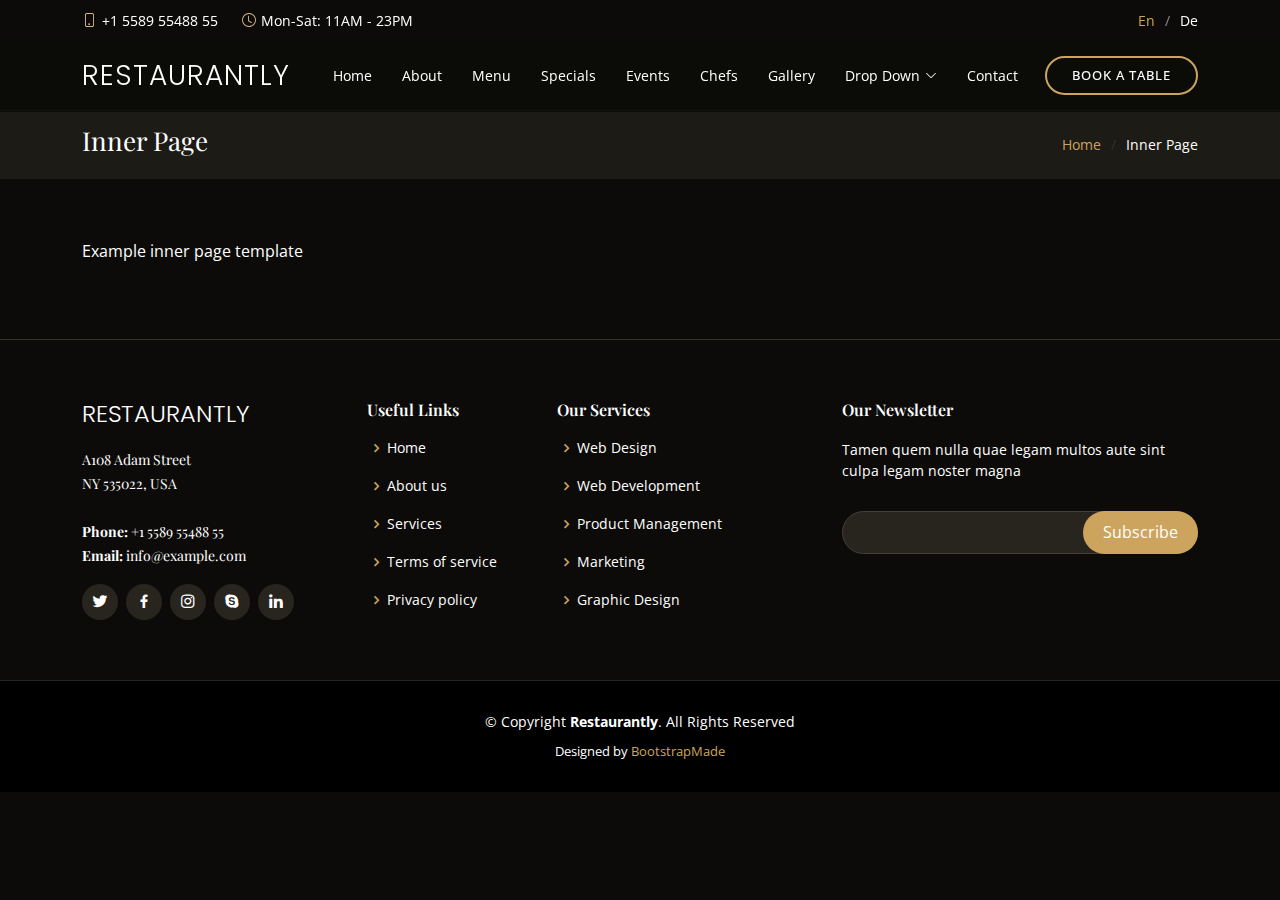
<file: Barbershop/inner-page.html>
<!DOCTYPE html>
<html lang="en">

<head>
  <meta charset="utf-8">
  <meta content="width=device-width, initial-scale=1.0" name="viewport">

  <title>Restaurantly Bootstrap Template - Inner Page</title>
  <meta content="" name="description">
  <meta content="" name="keywords">

  <!-- Favicons -->
  <link href="assets/img/favicon.png" rel="icon">
  <link href="assets/img/apple-touch-icon.png" rel="apple-touch-icon">

  <!-- Google Fonts -->
  <link href="https://fonts.googleapis.com/css?family=Open+Sans:300,300i,400,400i,600,600i,700,700i|Playfair+Display:ital,wght@0,400;0,500;0,600;0,700;1,400;1,500;1,600;1,700|Poppins:300,300i,400,400i,500,500i,600,600i,700,700i" rel="stylesheet">

  <!-- Vendor CSS Files -->
  <link href="assets/vendor/animate.css/animate.min.css" rel="stylesheet">
  <link href="assets/vendor/aos/aos.css" rel="stylesheet">
  <link href="assets/vendor/bootstrap/css/bootstrap.min.css" rel="stylesheet">
  <link href="assets/vendor/bootstrap-icons/bootstrap-icons.css" rel="stylesheet">
  <link href="assets/vendor/boxicons/css/boxicons.min.css" rel="stylesheet">
  <link href="assets/vendor/glightbox/css/glightbox.min.css" rel="stylesheet">
  <link href="assets/vendor/swiper/swiper-bundle.min.css" rel="stylesheet">

  <!-- Template Main CSS File -->
  <link href="assets/css/style.css" rel="stylesheet">

  <!-- =======================================================
  * Template Name: Restaurantly - v3.3.0
  * Template URL: https://bootstrapmade.com/restaurantly-restaurant-template/
  * Author: BootstrapMade.com
  * License: https://bootstrapmade.com/license/
  ======================================================== -->
</head>

<body>

  <!-- ======= Top Bar ======= -->
  <div id="topbar" class="d-flex align-items-center fixed-top">
    <div class="container d-flex justify-content-center justify-content-md-between">

      <div class="contact-info d-flex align-items-center">
        <i class="bi bi-phone d-flex align-items-center"><span>+1 5589 55488 55</span></i>
        <i class="bi bi-clock d-flex align-items-center ms-4"><span> Mon-Sat: 11AM - 23PM</span></i>
      </div>

      <div class="languages d-none d-md-flex align-items-center">
        <ul>
          <li>En</li>
          <li><a href="#">De</a></li>
        </ul>
      </div>
    </div>
  </div>

  <!-- ======= Header ======= -->
  <header id="header" class="fixed-top d-flex align-items-cente">
    <div class="container-fluid container-xl d-flex align-items-center justify-content-lg-between">

      <h1 class="logo me-auto me-lg-0"><a href="index.html">Restaurantly</a></h1>
      <!-- Uncomment below if you prefer to use an image logo -->
      <!-- <a href="index.html" class="logo me-auto me-lg-0"><img src="assets/img/logo.png" alt="" class="img-fluid"></a>-->

      <nav id="navbar" class="navbar order-last order-lg-0">
        <ul>
          <li><a class="nav-link scrollto " href="#hero">Home</a></li>
          <li><a class="nav-link scrollto" href="#about">About</a></li>
          <li><a class="nav-link scrollto" href="#menu">Menu</a></li>
          <li><a class="nav-link scrollto" href="#specials">Specials</a></li>
          <li><a class="nav-link scrollto" href="#events">Events</a></li>
          <li><a class="nav-link scrollto" href="#chefs">Chefs</a></li>
          <li><a class="nav-link scrollto" href="#gallery">Gallery</a></li>
          <li class="dropdown"><a href="#"><span>Drop Down</span> <i class="bi bi-chevron-down"></i></a>
            <ul>
              <li><a href="#">Drop Down 1</a></li>
              <li class="dropdown"><a href="#"><span>Deep Drop Down</span> <i class="bi bi-chevron-right"></i></a>
                <ul>
                  <li><a href="#">Deep Drop Down 1</a></li>
                  <li><a href="#">Deep Drop Down 2</a></li>
                  <li><a href="#">Deep Drop Down 3</a></li>
                  <li><a href="#">Deep Drop Down 4</a></li>
                  <li><a href="#">Deep Drop Down 5</a></li>
                </ul>
              </li>
              <li><a href="#">Drop Down 2</a></li>
              <li><a href="#">Drop Down 3</a></li>
              <li><a href="#">Drop Down 4</a></li>
            </ul>
          </li>
          <li><a class="nav-link scrollto" href="#contact">Contact</a></li>
        </ul>
        <i class="bi bi-list mobile-nav-toggle"></i>
      </nav><!-- .navbar -->
      <a href="#book-a-table" class="book-a-table-btn scrollto d-none d-lg-flex">Book a table</a>

    </div>
  </header><!-- End Header -->

  <main id="main">
    <section class="breadcrumbs">
      <div class="container">

        <div class="d-flex justify-content-between align-items-center">
          <h2>Inner Page</h2>
          <ol>
            <li><a href="index.html">Home</a></li>
            <li>Inner Page</li>
          </ol>
        </div>

      </div>
    </section>

    <section class="inner-page">
      <div class="container">
        <p>
          Example inner page template
        </p>
      </div>
    </section>

  </main><!-- End #main -->

  <!-- ======= Footer ======= -->
  <footer id="footer">
    <div class="footer-top">
      <div class="container">
        <div class="row">

          <div class="col-lg-3 col-md-6">
            <div class="footer-info">
              <h3>Restaurantly</h3>
              <p>
                A108 Adam Street <br>
                NY 535022, USA<br><br>
                <strong>Phone:</strong> +1 5589 55488 55<br>
                <strong>Email:</strong> info@example.com<br>
              </p>
              <div class="social-links mt-3">
                <a href="#" class="twitter"><i class="bx bxl-twitter"></i></a>
                <a href="#" class="facebook"><i class="bx bxl-facebook"></i></a>
                <a href="#" class="instagram"><i class="bx bxl-instagram"></i></a>
                <a href="#" class="google-plus"><i class="bx bxl-skype"></i></a>
                <a href="#" class="linkedin"><i class="bx bxl-linkedin"></i></a>
              </div>
            </div>
          </div>

          <div class="col-lg-2 col-md-6 footer-links">
            <h4>Useful Links</h4>
            <ul>
              <li><i class="bx bx-chevron-right"></i> <a href="#">Home</a></li>
              <li><i class="bx bx-chevron-right"></i> <a href="#">About us</a></li>
              <li><i class="bx bx-chevron-right"></i> <a href="#">Services</a></li>
              <li><i class="bx bx-chevron-right"></i> <a href="#">Terms of service</a></li>
              <li><i class="bx bx-chevron-right"></i> <a href="#">Privacy policy</a></li>
            </ul>
          </div>

          <div class="col-lg-3 col-md-6 footer-links">
            <h4>Our Services</h4>
            <ul>
              <li><i class="bx bx-chevron-right"></i> <a href="#">Web Design</a></li>
              <li><i class="bx bx-chevron-right"></i> <a href="#">Web Development</a></li>
              <li><i class="bx bx-chevron-right"></i> <a href="#">Product Management</a></li>
              <li><i class="bx bx-chevron-right"></i> <a href="#">Marketing</a></li>
              <li><i class="bx bx-chevron-right"></i> <a href="#">Graphic Design</a></li>
            </ul>
          </div>

          <div class="col-lg-4 col-md-6 footer-newsletter">
            <h4>Our Newsletter</h4>
            <p>Tamen quem nulla quae legam multos aute sint culpa legam noster magna</p>
            <form action="" method="post">
              <input type="email" name="email"><input type="submit" value="Subscribe">
            </form>

          </div>

        </div>
      </div>
    </div>

    <div class="container">
      <div class="copyright">
        &copy; Copyright <strong><span>Restaurantly</span></strong>. All Rights Reserved
      </div>
      <div class="credits">
        <!-- All the links in the footer should remain intact. -->
        <!-- You can delete the links only if you purchased the pro version. -->
        <!-- Licensing information: https://bootstrapmade.com/license/ -->
        <!-- Purchase the pro version with working PHP/AJAX contact form: https://bootstrapmade.com/restaurantly-restaurant-template/ -->
        Designed by <a href="https://bootstrapmade.com/">BootstrapMade</a>
      </div>
    </div>
  </footer><!-- End Footer -->

  <div id="preloader"></div>
  <a href="#" class="back-to-top d-flex align-items-center justify-content-center"><i class="bi bi-arrow-up-short"></i></a>

  <!-- Vendor JS Files -->
  <script src="assets/vendor/aos/aos.js"></script>
  <script src="assets/vendor/bootstrap/js/bootstrap.bundle.min.js"></script>
  <script src="assets/vendor/glightbox/js/glightbox.min.js"></script>
  <script src="assets/vendor/isotope-layout/isotope.pkgd.min.js"></script>
  <script src="assets/vendor/php-email-form/validate.js"></script>
  <script src="assets/vendor/swiper/swiper-bundle.min.js"></script>

  <!-- Template Main JS File -->
  <script src="assets/js/main.js"></script>

</body>

</html>
</file>
<file: Barbershop/assets/css/style.css>
/**
* Template Name: Restaurantly - v3.3.0
* Template URL: https://bootstrapmade.com/restaurantly-restaurant-template/
* Author: BootstrapMade.com
* License: https://bootstrapmade.com/license/
*/

/*--------------------------------------------------------------
# General
--------------------------------------------------------------*/
body {
  font-family: "Open Sans", sans-serif;
  background: #0c0b09;
  color: #fff;
}

a {
  color: #cda45e;
  text-decoration: none;
}

a:hover {
  color: #d9ba85;
  text-decoration: none;
}

h1, h2, h3, h4, h5, h6 {
  font-family: "Playfair Display", serif;
}

/*--------------------------------------------------------------
# Preloader
--------------------------------------------------------------*/
#preloader {
  position: fixed;
  top: 0;
  left: 0;
  right: 0;
  bottom: 0;
  z-index: 9999;
  overflow: hidden;
  background: #1a1814;
}

#preloader:before {
  content: "";
  position: fixed;
  top: calc(50% - 30px);
  left: calc(50% - 30px);
  border: 6px solid #1a1814;
  border-top-color: #cda45e;
  border-bottom-color: #cda45e;
  border-radius: 50%;
  width: 60px;
  height: 60px;
  -webkit-animation: animate-preloader 1s linear infinite;
  animation: animate-preloader 1s linear infinite;
}

@-webkit-keyframes animate-preloader {
  0% {
    transform: rotate(0deg);
  }
  100% {
    transform: rotate(360deg);
  }
}

@keyframes animate-preloader {
  0% {
    transform: rotate(0deg);
  }
  100% {
    transform: rotate(360deg);
  }
}

/*--------------------------------------------------------------
# Back to top button
--------------------------------------------------------------*/
.back-to-top {
  position: fixed;
  visibility: hidden;
  opacity: 0;
  right: 15px;
  bottom: 15px;
  z-index: 996;
  width: 44px;
  height: 44px;
  border-radius: 50px;
  transition: all 0.4s;
  border: 2px solid #cda45e;
}

.back-to-top i {
  font-size: 28px;
  color: #cda45e;
  line-height: 0;
}

.back-to-top:hover {
  background: #cda45e;
  color: #1a1814;
}

.back-to-top:hover i {
  color: #444444;
}

.back-to-top.active {
  visibility: visible;
  opacity: 1;
}

/*--------------------------------------------------------------
# Disable aos animation delay on mobile devices
--------------------------------------------------------------*/
@media screen and (max-width: 768px) {
  [data-aos-delay] {
    transition-delay: 0 !important;
  }
}

/*--------------------------------------------------------------
# Top Bar
--------------------------------------------------------------*/
#topbar {
  height: 40px;
  font-size: 14px;
  transition: all 0.5s;
  z-index: 996;
}

#topbar.topbar-scrolled {
  top: -40px;
}

#topbar .contact-info i {
  font-style: normal;
  color: #d9ba85;
}

#topbar .contact-info i span {
  padding-left: 5px;
  color: #fff;
}

#topbar .languages ul {
  display: flex;
  flex-wrap: wrap;
  list-style: none;
  padding: 0;
  margin: 0;
  color: #cda45e;
}

#topbar .languages ul a {
  color: white;
}

#topbar .languages ul li + li {
  padding-left: 10px;
}

#topbar .languages ul li + li::before {
  display: inline-block;
  padding-right: 10px;
  color: rgba(255, 255, 255, 0.5);
  content: "/";
}

/*--------------------------------------------------------------
# Header
--------------------------------------------------------------*/
#header {
  background: rgba(12, 11, 9, 0.6);
  border-bottom: 1px solid rgba(12, 11, 9, 0.6);
  transition: all 0.5s;
  z-index: 997;
  padding: 15px 0;
  top: 40px;
}

#header.header-scrolled {
  top: 0;
  background: rgba(0, 0, 0, 0.85);
  border-bottom: 1px solid #37332a;
}

#header .logo {
  font-size: 28px;
  margin: 0;
  padding: 0;
  line-height: 1;
  font-weight: 300;
  letter-spacing: 1px;
  text-transform: uppercase;
  font-family: "Poppins", sans-serif;
}

#header .logo a {
  color: #fff;
}

#header .logo img {
  max-height: 40px;
}

/*--------------------------------------------------------------
# Book a table button Menu
--------------------------------------------------------------*/
.book-a-table-btn {
  margin: 0 0 0 15px;
  border: 2px solid #cda45e;
  color: #fff;
  border-radius: 50px;
  padding: 8px 25px;
  text-transform: uppercase;
  font-size: 13px;
  font-weight: 500;
  letter-spacing: 1px;
  transition: 0.3s;
}

.book-a-table-btn:hover {
  background: #cda45e;
  color: #fff;
}

@media (max-width: 992px) {
  .book-a-table-btn {
    margin: 0 15px 0 0;
    padding: 8px 20px;
  }
}

/*--------------------------------------------------------------
# Navigation Menu
--------------------------------------------------------------*/
/**
* Desktop Navigation 
*/
.navbar {
  padding: 0;
}

.navbar ul {
  margin: 0;
  padding: 0;
  display: flex;
  list-style: none;
  align-items: center;
}

.navbar li {
  position: relative;
}

.navbar a, .navbar a:focus {
  display: flex;
  align-items: center;
  justify-content: space-between;
  padding: 10px 0 10px 30px;
  color: #fff;
  white-space: nowrap;
  transition: 0.3s;
  font-size: 14px;
}

.navbar a i, .navbar a:focus i {
  font-size: 12px;
  line-height: 0;
  margin-left: 5px;
}

.navbar a:hover, .navbar .active, .navbar .active:focus, .navbar li:hover > a {
  color: #d9ba85;
}

.navbar .dropdown ul {
  display: block;
  position: absolute;
  left: 14px;
  top: calc(100% + 30px);
  margin: 0;
  padding: 10px 0;
  z-index: 99;
  opacity: 1;
  visibility: hidden;
  background: #fff;
  box-shadow: 0px 0px 30px rgba(127, 137, 161, 0.25);
  transition: 0.3s;
  border-radius: 4px;
}

.navbar .dropdown ul li {
  min-width: 200px;
}

.navbar .dropdown ul a {
  padding: 10px 20px;
  color: #444444;
}

.navbar .dropdown ul a i {
  font-size: 12px;
}

.navbar .dropdown ul a:hover, .navbar .dropdown ul .active:hover, .navbar .dropdown ul li:hover > a {
  color: #cda45e;
}

.navbar .dropdown:hover > ul {
  opacity: 1;
  top: 100%;
  visibility: visible;
}

.navbar .dropdown .dropdown ul {
  top: 0;
  left: calc(100% - 30px);
  visibility: hidden;
}

.navbar .dropdown .dropdown:hover > ul {
  opacity: 1;
  top: 0;
  left: 100%;
  visibility: visible;
}

@media (max-width: 1366px) {
  .navbar .dropdown .dropdown ul {
    left: -90%;
  }
  .navbar .dropdown .dropdown:hover > ul {
    left: -100%;
  }
}

/**
* Mobile Navigation 
*/
.mobile-nav-toggle {
  color: #fff;
  font-size: 28px;
  cursor: pointer;
  display: none;
  line-height: 0;
  transition: 0.5s;
}

@media (max-width: 991px) {
  .mobile-nav-toggle {
    display: block;
  }
  .navbar ul {
    display: none;
  }
}

.navbar-mobile {
  position: fixed;
  overflow: hidden;
  top: 0;
  right: 0;
  left: 0;
  bottom: 0;
  background: rgba(0, 0, 0, 0.9);
  transition: 0.3s;
  z-index: 999;
}

.navbar-mobile .mobile-nav-toggle {
  position: absolute;
  top: 15px;
  right: 15px;
}

.navbar-mobile ul {
  display: block;
  position: absolute;
  top: 55px;
  right: 15px;
  bottom: 15px;
  left: 15px;
  padding: 10px 0;
  border-radius: 6px;
  background-color: #fff;
  overflow-y: auto;
  transition: 0.3s;
}

.navbar-mobile a {
  padding: 10px 20px;
  font-size: 15px;
  color: #1a1814;
}

.navbar-mobile a:hover, .navbar-mobile .active, .navbar-mobile li:hover > a {
  color: #cda45e;
}

.navbar-mobile .getstarted {
  margin: 15px;
}

.navbar-mobile .dropdown ul {
  position: static;
  display: none;
  margin: 10px 20px;
  padding: 10px 0;
  z-index: 99;
  opacity: 1;
  visibility: visible;
  background: #fff;
  box-shadow: 0px 0px 30px rgba(127, 137, 161, 0.25);
}

.navbar-mobile .dropdown ul li {
  min-width: 200px;
}

.navbar-mobile .dropdown ul a {
  padding: 10px 20px;
}

.navbar-mobile .dropdown ul a i {
  font-size: 12px;
}

.navbar-mobile .dropdown ul a:hover, .navbar-mobile .dropdown ul .active:hover, .navbar-mobile .dropdown ul li:hover > a {
  color: #cda45e;
}

.navbar-mobile .dropdown > .dropdown-active {
  display: block;
}

/*--------------------------------------------------------------
# Hero Section
--------------------------------------------------------------*/
#hero {
  width: 100%;
  height: 100vh;
  background: url("../img/barber/Barber_Gallery/2021002.PNG") top center;
  background-size: cover;
  position: relative;
  padding: 0;
}

#hero:before {
  content: "";
  background: rgba(0, 0, 0, 0.5);
  position: absolute;
  bottom: 0;
  top: 0;
  left: 0;
  right: 0;
}

#hero .container {
  padding-top: 110px;
}

@media (max-width: 992px) {
  #hero .container {
    padding-top: 98px;
  }
}

#hero h1 {
  margin: 0;
  font-size: 48px;
  font-weight: 700;
  line-height: 56px;
  color: #fff;
  font-family: "Poppins", sans-serif;
}

#hero h1 span {
  color: #cda45e;
}

#hero h2 {
  color: #eee;
  margin-bottom: 10px 0 0 0;
  font-size: 22px;
}

#hero .btns {
  margin-top: 30px;
}

#hero .btn-menu, #hero .btn-book {
  font-weight: 600;
  font-size: 13px;
  letter-spacing: 0.5px;
  text-transform: uppercase;
  display: inline-block;
  padding: 12px 30px;
  border-radius: 50px;
  transition: 0.3s;
  line-height: 1;
  color: white;
  border: 2px solid #cda45e;
}

#hero .btn-menu:hover, #hero .btn-book:hover {
  background: #cda45e;
  color: #fff;
}

#hero .btn-book {
  margin-left: 15px;
}

#hero .play-btn {
  width: 94px;
  height: 94px;
  background: radial-gradient(#cda45e 50%, rgba(205, 164, 94, 0.4) 52%);
  border-radius: 50%;
  display: block;
  position: relative;
  overflow: hidden;
}

#hero .play-btn::after {
  content: '';
  position: absolute;
  left: 50%;
  top: 50%;
  transform: translateX(-40%) translateY(-50%);
  width: 0;
  height: 0;
  border-top: 10px solid transparent;
  border-bottom: 10px solid transparent;
  border-left: 15px solid #fff;
  z-index: 100;
  transition: all 400ms cubic-bezier(0.55, 0.055, 0.675, 0.19);
}

#hero .play-btn::before {
  content: '';
  position: absolute;
  width: 120px;
  height: 120px;
  -webkit-animation-delay: 0s;
  animation-delay: 0s;
  -webkit-animation: pulsate-btn 2s;
  animation: pulsate-btn 2s;
  -webkit-animation-direction: forwards;
  animation-direction: forwards;
  -webkit-animation-iteration-count: infinite;
  animation-iteration-count: infinite;
  -webkit-animation-timing-function: steps;
  animation-timing-function: steps;
  opacity: 1;
  border-radius: 50%;
  border: 5px solid rgba(205, 164, 94, 0.7);
  top: -15%;
  left: -15%;
  background: rgba(198, 16, 0, 0);
}

#hero .play-btn:hover::after {
  border-left: 15px solid #cda45e;
  transform: scale(20);
}

#hero .play-btn:hover::before {
  content: '';
  position: absolute;
  left: 50%;
  top: 50%;
  transform: translateX(-40%) translateY(-50%);
  width: 0;
  height: 0;
  border: none;
  border-top: 10px solid transparent;
  border-bottom: 10px solid transparent;
  border-left: 15px solid #fff;
  z-index: 200;
  -webkit-animation: none;
  animation: none;
  border-radius: 0;
}

@media (min-width: 1024px) {
  #hero {
    background-attachment: fixed;
  }
}

@media (max-width: 992px) {
  #hero .play-btn {
    margin-top: 30px;
  }
}

@media (max-height: 500px) {
  #hero {
    height: auto;
  }
  #hero .container {
    padding-top: 130px;
    padding-bottom: 60px;
  }
}

@media (max-width: 768px) {
  #hero h1 {
    font-size: 28px;
    line-height: 36px;
  }
  #hero h2 {
    font-size: 18px;
    line-height: 24px;
  }
}

@-webkit-keyframes pulsate-btn {
  0% {
    transform: scale(0.6, 0.6);
    opacity: 1;
  }
  100% {
    transform: scale(1, 1);
    opacity: 0;
  }
}

@keyframes pulsate-btn {
  0% {
    transform: scale(0.6, 0.6);
    opacity: 1;
  }
  100% {
    transform: scale(1, 1);
    opacity: 0;
  }
}

/*--------------------------------------------------------------
# Sections General
--------------------------------------------------------------*/
section {
  padding: 60px 0;
  overflow: hidden;
}

.section-bg {
  background-color: #1a1814;
}

.section-title {
  padding-bottom: 40px;
}

.section-title h2 {
  font-size: 14px;
  font-weight: 500;
  padding: 0;
  line-height: 1px;
  margin: 0 0 5px 0;
  letter-spacing: 2px;
  text-transform: uppercase;
  color: #aaaaaa;
  font-family: "Poppins", sans-serif;
}

.section-title h2::after {
  content: "";
  width: 120px;
  height: 1px;
  display: inline-block;
  background: rgba(255, 255, 255, 0.2);
  margin: 4px 10px;
}

.section-title p {
  margin: 0;
  margin: 0;
  font-size: 36px;
  font-weight: 700;
  font-family: "Playfair Display", serif;
  color: #cda45e;
}

/*--------------------------------------------------------------
# About
--------------------------------------------------------------*/
.breadcrumbs {
  padding: 15px 0;
  background: #1d1b16;
  margin-top: 110px;
}

@media (max-width: 992px) {
  .breadcrumbs {
    margin-top: 98px;
  }
}

.breadcrumbs h2 {
  font-size: 26px;
  font-weight: 300;
}

.breadcrumbs ol {
  display: flex;
  flex-wrap: wrap;
  list-style: none;
  padding: 0;
  margin: 0;
  font-size: 14px;
}

.breadcrumbs ol li + li {
  padding-left: 10px;
}

.breadcrumbs ol li + li::before {
  display: inline-block;
  padding-right: 10px;
  color: #37332a;
  content: "/";
}

@media (max-width: 768px) {
  .breadcrumbs .d-flex {
    display: block !important;
  }
  .breadcrumbs ol {
    display: block;
  }
  .breadcrumbs ol li {
    display: inline-block;
  }
}

/*--------------------------------------------------------------
# About
--------------------------------------------------------------*/
.about {
  background: url("../img/about-bg.jpg") center center;
  background-size: cover;
  position: relative;
  padding: 80px 0;
}

.about:before {
  content: "";
  background: rgba(0, 0, 0, 0.8);
  position: absolute;
  bottom: 0;
  top: 0;
  left: 0;
  right: 0;
}

.about .about-img {
  position: relative;
  transition: .5s;
}

.about .about-img img {
  max-width: 100%;
  border: 4px solid rgba(255, 255, 255, 0.2);
  position: relative;
}

.about .about-img::before {
  position: absolute;
  left: 20px;
  top: 20px;
  width: 60px;
  height: 60px;
  z-index: 1;
  content: '';
  border-left: 5px solid #cda45e;
  border-top: 5px solid #cda45e;
  transition: .5s;
}

.about .about-img::after {
  position: absolute;
  right: 20px;
  bottom: 20px;
  width: 60px;
  height: 60px;
  z-index: 2;
  content: '';
  border-right: 5px solid #cda45e;
  border-bottom: 5px solid #cda45e;
  transition: .5s;
}

.about .about-img:hover {
  transform: scale(1.03);
}

.about .about-img:hover::before {
  left: 10px;
  top: 10px;
}

.about .about-img:hover::after {
  right: 10px;
  bottom: 10px;
}

.about .content h3 {
  font-weight: 600;
  font-size: 26px;
}

.about .content ul {
  list-style: none;
  padding: 0;
}

.about .content ul li {
  padding-bottom: 10px;
}

.about .content ul i {
  font-size: 20px;
  padding-right: 4px;
  color: #cda45e;
}

.about .content p:last-child {
  margin-bottom: 0;
}

@media (min-width: 1024px) {
  .about {
    background-attachment: fixed;
  }
}

/*--------------------------------------------------------------
# Why Us
--------------------------------------------------------------*/
.why-us .box {
  padding: 50px 30px;
  box-shadow: 0px 2px 15px rgba(0, 0, 0, 0.1);
  transition: all ease-in-out 0.3s;
  background: #1a1814;
}

.why-us .box span {
  display: block;
  font-size: 28px;
  font-weight: 700;
  color: #cda45e;
}

.why-us .box h4 {
  font-size: 24px;
  font-weight: 600;
  padding: 0;
  margin: 20px 0;
  color: rgba(255, 255, 255, 0.8);
}

.why-us .box p {
  color: #aaaaaa;
  font-size: 15px;
  margin: 0;
  padding: 0;
}

.why-us .box:hover {
  background: #cda45e;
  padding: 30px 30px 70px 30px;
  box-shadow: 10px 15px 30px rgba(0, 0, 0, 0.18);
}

.why-us .box:hover span, .why-us .box:hover h4, .why-us .box:hover p {
  color: #fff;
}

/*--------------------------------------------------------------
# Menu Section
--------------------------------------------------------------*/
.menu #menu-flters {
  padding: 0;
  margin: 0 auto 0 auto;
  list-style: none;
  text-align: center;
  border-radius: 50px;
}

.menu #menu-flters li {
  cursor: pointer;
  display: inline-block;
  padding: 8px 12px 10px 12px;
  font-size: 16px;
  font-weight: 500;
  line-height: 1;
  color: #fff;
  margin-bottom: 10px;
  transition: all ease-in-out 0.3s;
  border-radius: 50px;
  font-family: "Playfair Display", serif;
}

.menu #menu-flters li:hover, .menu #menu-flters li.filter-active {
  color: #cda45e;
}

.menu #menu-flters li:last-child {
  margin-right: 0;
}

.menu .menu-item {
  margin-top: 50px;
}

.menu .menu-img {
  width: 70px;
  border-radius: 50%;
  float: left;
  border: 5px solid rgba(255, 255, 255, 0.2);
}

.menu .menu-content {
  margin-left: 85px;
  overflow: hidden;
  display: flex;
  justify-content: space-between;
  position: relative;
}

.menu .menu-content::after {
  content: "......................................................................" "...................................................................." "....................................................................";
  position: absolute;
  left: 20px;
  right: 0;
  top: -4px;
  z-index: 1;
  color: #bab3a6;
  font-family: Arial, "Helvetica Neue", Helvetica, sans-serif;
}

.menu .menu-content a {
  padding-right: 10px;
  background: #1a1814;
  position: relative;
  z-index: 3;
  font-weight: 700;
  color: white;
  transition: 0.3s;
}

.menu .menu-content a:hover {
  color: #cda45e;
}

.menu .menu-content span {
  background: #1a1814;
  position: relative;
  z-index: 3;
  padding: 0 10px;
  font-weight: 600;
  color: #cda45e;
}

.menu .menu-ingredients {
  margin-left: 85px;
  font-style: italic;
  font-size: 14px;
  font-family: "Poppins", sans-serif;
  color: rgba(255, 255, 255, 0.5);
}

/*--------------------------------------------------------------
# Specials
--------------------------------------------------------------*/
.specials {
  overflow: hidden;
}

.specials .nav-tabs {
  border: 0;
}

.specials .nav-link {
  border: 0;
  padding: 12px 15px;
  transition: 0.3s;
  color: #fff;
  border-radius: 0;
  border-right: 2px solid #cda45e;
  font-weight: 600;
  font-size: 15px;
}

.specials .nav-link:hover {
  color: #cda45e;
}

.specials .nav-link.active {
  color: #1a1814;
  background: #cda45e;
  border-color: #cda45e;
}

.specials .nav-link:hover {
  border-color: #cda45e;
}

.specials .tab-pane.active {
  -webkit-animation: fadeIn 0.5s ease-out;
  animation: fadeIn 0.5s ease-out;
}

.specials .details h3 {
  font-size: 26px;
  font-weight: 600;
  margin-bottom: 20px;
  color: #fff;
}

.specials .details p {
  color: #aaaaaa;
}

.specials .details p:last-child {
  margin-bottom: 0;
}

@media (max-width: 992px) {
  .specials .nav-link {
    border: 0;
    padding: 15px;
  }
}

/*--------------------------------------------------------------
# Events
--------------------------------------------------------------*/
.events {
  background: url(../img/events-bg.jpg) center center no-repeat;
  background-size: cover;
  position: relative;
}

.events::before {
  content: '';
  background-color: rgba(0, 0, 0, 0.8);
  position: absolute;
  top: 0;
  right: 0;
  left: 0;
  bottom: 0;
}

.events .section-title h2 {
  color: #fff;
}

.events .container {
  position: relative;
}

@media (min-width: 1024px) {
  .events {
    background-attachment: fixed;
  }
}

.events .events-carousel {
  background: rgba(255, 255, 255, 0.08);
  padding: 30px;
}

.events .event-item {
  color: #fff;
}

.events .event-item h3 {
  font-weight: 600;
  font-size: 26px;
  color: #cda45e;
}

.events .event-item .price {
  font-size: 26px;
  font-family: "Open Sans", sans-serif;
  font-weight: 700;
  margin-bottom: 15px;
}

.events .event-item .price span {
  border-bottom: 2px solid #cda45e;
}

.events .event-item ul {
  list-style: none;
  padding: 0;
}

.events .event-item ul li {
  padding-bottom: 10px;
}

.events .event-item ul i {
  font-size: 20px;
  padding-right: 4px;
  color: #cda45e;
}

.events .event-item p:last-child {
  margin-bottom: 0;
}

.events .swiper-pagination {
  margin-top: 30px;
  position: relative;
}

.events .swiper-pagination .swiper-pagination-bullet {
  width: 12px;
  height: 12px;
  background-color: rgba(255, 255, 255, 0.4);
  opacity: 1;
}

.events .swiper-pagination .swiper-pagination-bullet-active {
  background-color: #cda45e;
}

/*--------------------------------------------------------------
# Book A Table
--------------------------------------------------------------*/
.book-a-table .php-email-form {
  width: 100%;
}

.book-a-table .php-email-form .form-group {
  padding-bottom: 8px;
}

.book-a-table .php-email-form .validate {
  display: none;
  color: red;
  margin: 0 0 15px 0;
  font-weight: 400;
  font-size: 13px;
}

.book-a-table .php-email-form .error-message {
  display: none;
  color: #fff;
  background: #ed3c0d;
  text-align: left;
  padding: 15px;
  font-weight: 600;
}

.book-a-table .php-email-form .error-message br + br {
  margin-top: 25px;
}

.book-a-table .php-email-form .sent-message {
  display: none;
  color: #fff;
  background: #18d26e;
  text-align: center;
  padding: 15px;
  font-weight: 600;
}

.book-a-table .php-email-form .loading {
  display: none;
  text-align: center;
  padding: 15px;
}

.book-a-table .php-email-form .loading:before {
  content: "";
  display: inline-block;
  border-radius: 50%;
  width: 24px;
  height: 24px;
  margin: 0 10px -6px 0;
  border: 3px solid #cda45e;
  border-top-color: #1a1814;
  -webkit-animation: animate-loading 1s linear infinite;
  animation: animate-loading 1s linear infinite;
}

.book-a-table .php-email-form input, .book-a-table .php-email-form textarea {
  border-radius: 0;
  box-shadow: none;
  font-size: 14px;
  background: #0c0b09;
  border-color: #625b4b;
  color: white;
}

.book-a-table .php-email-form input::-webkit-input-placeholder, .book-a-table .php-email-form textarea::-webkit-input-placeholder {
  color: #a49b89;
}

.book-a-table .php-email-form input::-moz-placeholder, .book-a-table .php-email-form textarea::-moz-placeholder {
  color: #a49b89;
}

.book-a-table .php-email-form input::placeholder, .book-a-table .php-email-form textarea::placeholder {
  color: #a49b89;
}

.book-a-table .php-email-form input:focus, .book-a-table .php-email-form textarea:focus {
  border-color: #cda45e;
}

.book-a-table .php-email-form input {
  height: 44px;
}

.book-a-table .php-email-form textarea {
  padding: 10px 12px;
}

.book-a-table .php-email-form button[type="submit"] {
  background: #cda45e;
  border: 0;
  padding: 10px 35px;
  color: #fff;
  transition: 0.4s;
  border-radius: 50px;
}

.book-a-table .php-email-form button[type="submit"]:hover {
  background: #d3af71;
}

/*--------------------------------------------------------------
# Testimonials
--------------------------------------------------------------*/
.testimonials .testimonial-item {
  box-sizing: content-box;
  min-height: 650px;
  /*min-height: 320px;*/
}

.testimonials .testimonial-item .testimonial-img {
  width: 50px;
  border-radius: 50%;
  margin: 0px 15px 0 0px;*/
  position: relative;
  z-index: 2;
  border: 6px solid rgba(255, 255, 255, 0.2);
}

.testimonials .testimonial-item h3 {
  font-size: 18px;
  font-weight: bold;
  margin: 0px 0 0px 0px;
  color: white;
}

.testimonials .testimonial-item h4 {
  font-size: 14px;
  color: rgba(255, 255, 255, 0.6);
  margin: 0 0 0 45px;
}

.testimonials .testimonial-item .quote-icon-left, .testimonials .testimonial-item .quote-icon-right {
  color: #d3af71;
  font-size: 26px;
}

.testimonials .testimonial-item .quote-icon-left {
  display: inline-block;
  left: -5px;
  position: relative;
}

.testimonials .testimonial-item .quote-icon-right {
  display: inline-block;
  right: -5px;
  position: relative;
  top: 10px;
}

.testimonials .testimonial-item p {
  font-style: italic;
  margin: 0 15px 0 15px;
  padding: 20px 20px 60px 20px;
  background: #26231d;
  position: relative;
  border-radius: 6px;
  position: relative;
  z-index: 1;
}

.testimonials .swiper-pagination {
  margin-top: 30px;
  position: relative;
}

.testimonials .swiper-pagination .swiper-pagination-bullet {
  width: 12px;
  height: 12px;
  background-color: rgba(255, 255, 255, 0.4);
  opacity: 1;
}

.testimonials .swiper-pagination .swiper-pagination-bullet-active {
  background-color: #cda45e;
}

/*--------------------------------------------------------------
# Gallery
--------------------------------------------------------------*/
.gallery .gallery-item {
  overflow: hidden;
  border-right: 3px solid #454035;
  border-bottom: 3px solid #454035;
}

.gallery .gallery-item img {
  transition: all ease-in-out 0.4s;
}

.gallery .gallery-item:hover img {
  transform: scale(1.1);
}

/*--------------------------------------------------------------
# Chefs
--------------------------------------------------------------*/
.chefs .member {
  text-align: center;
  margin-bottom: 20px;
  background: #343a40;
  position: relative;
  overflow: hidden;
}

.chefs .member .member-info {
  opacity: 0;
  position: absolute;
  bottom: 0;
  top: 0;
  left: 0;
  right: 0;
  transition: 0.2s;
}

.chefs .member .member-info-content {
  position: absolute;
  left: 0;
  right: 0;
  bottom: 10px;
  transition: bottom 0.4s;
}

.chefs .member .member-info-content h4 {
  font-weight: 700;
  margin-bottom: 2px;
  font-size: 18px;
  color: #fff;
}

.chefs .member .member-info-content span {
  font-style: italic;
  display: block;
  font-size: 13px;
  color: #fff;
}

.chefs .member .social {
  position: absolute;
  left: 0;
  bottom: -38px;
  right: 0;
  height: 48px;
  transition: bottom ease-in-out 0.4s;
  text-align: center;
}

.chefs .member .social a {
  transition: color 0.3s;
  color: #fff;
  margin: 0 10px;
  display: inline-block;
}

.chefs .member .social a:hover {
  color: #cda45e;
}

.chefs .member .social i {
  font-size: 18px;
  margin: 0 2px;
}

.chefs .member:hover .member-info {
  background: linear-gradient(0deg, rgba(0, 0, 0, 0.9) 0%, rgba(0, 0, 0, 0.8) 20%, rgba(0, 212, 255, 0) 100%);
  opacity: 1;
  transition: 0.4s;
}

.chefs .member:hover .member-info-content {
  bottom: 60px;
  transition: bottom 0.4s;
}

.chefs .member:hover .social {
  bottom: 0;
  transition: bottom ease-in-out 0.4s;
}

/*--------------------------------------------------------------
# Contact
--------------------------------------------------------------*/
.contact .info {
  width: 100%;
}

.contact .info i {
  font-size: 20px;
  float: left;
  width: 44px;
  height: 44px;
  background: #cda45e;
  display: flex;
  justify-content: center;
  align-items: center;
  border-radius: 50px;
  transition: all 0.3s ease-in-out;
}

.contact .info h4 {
  padding: 0 0 0 60px;
  font-size: 18px;
  font-weight: 500;
  margin-bottom: 5px;
  font-family: "Poppins", sans-serif;
}

.contact .info p {
  padding: 0 0 0 60px;
  margin-bottom: 0;
  font-size: 14px;
  color: #bab3a6;
}

.contact .info .open-hours, .contact .info .email, .contact .info .phone {
  margin-top: 40px;
}

.contact .php-email-form {
  width: 100%;
}

.contact .php-email-form .form-group {
  padding-bottom: 8px;
}

.contact .php-email-form .validate {
  display: none;
  color: red;
  margin: 0 0 15px 0;
  font-weight: 400;
  font-size: 13px;
}

.contact .php-email-form .error-message {
  display: none;
  color: #fff;
  background: #ed3c0d;
  text-align: center;
  padding: 15px;
  font-weight: 600;
}

.contact .php-email-form .sent-message {
  display: none;
  color: #fff;
  background: #18d26e;
  text-align: center;
  padding: 15px;
  font-weight: 600;
}

.contact .php-email-form .loading {
  display: none;
  text-align: center;
  padding: 15px;
}

.contact .php-email-form .loading:before {
  content: "";
  display: inline-block;
  border-radius: 50%;
  width: 24px;
  height: 24px;
  margin: 0 10px -6px 0;
  border: 3px solid #cda45e;
  border-top-color: #1a1814;
  -webkit-animation: animate-loading 1s linear infinite;
  animation: animate-loading 1s linear infinite;
}

.contact .php-email-form input, .contact .php-email-form textarea {
  border-radius: 0;
  box-shadow: none;
  font-size: 14px;
  background: #0c0b09;
  border-color: #625b4b;
  color: white;
}

.contact .php-email-form input::-webkit-input-placeholder, .contact .php-email-form textarea::-webkit-input-placeholder {
  color: #a49b89;
}

.contact .php-email-form input::-moz-placeholder, .contact .php-email-form textarea::-moz-placeholder {
  color: #a49b89;
}

.contact .php-email-form input::placeholder, .contact .php-email-form textarea::placeholder {
  color: #a49b89;
}

.contact .php-email-form input:focus, .contact .php-email-form textarea:focus {
  border-color: #cda45e;
}

.contact .php-email-form input {
  height: 44px;
}

.contact .php-email-form textarea {
  padding: 10px 12px;
}

.contact .php-email-form button[type="submit"] {
  background: #cda45e;
  border: 0;
  padding: 10px 35px;
  color: #fff;
  transition: 0.4s;
  border-radius: 50px;
}

.contact .php-email-form button[type="submit"]:hover {
  background: #d3af71;
}

@-webkit-keyframes animate-loading {
  0% {
    transform: rotate(0deg);
  }
  100% {
    transform: rotate(360deg);
  }
}

@keyframes animate-loading {
  0% {
    transform: rotate(0deg);
  }
  100% {
    transform: rotate(360deg);
  }
}

/*--------------------------------------------------------------
# Footer
--------------------------------------------------------------*/
#footer {
  background: black;
  padding: 0 0 30px 0;
  color: #fff;
  font-size: 14px;
}

#footer .footer-top {
  background: #0c0b09;
  border-top: 1px solid #37332a;
  border-bottom: 1px solid #28251f;
  padding: 60px 0 30px 0;
}

#footer .footer-top .footer-info {
  margin-bottom: 30px;
}

#footer .footer-top .footer-info h3 {
  font-size: 24px;
  margin: 0 0 20px 0;
  padding: 2px 0 2px 0;
  line-height: 1;
  font-weight: 300;
  text-transform: uppercase;
  font-family: "Poppins", sans-serif;
}

#footer .footer-top .footer-info p {
  font-size: 14px;
  line-height: 24px;
  margin-bottom: 0;
  font-family: "Playfair Display", serif;
  color: #fff;
}

#footer .footer-top .social-links a {
  font-size: 18px;
  display: inline-block;
  background: #28251f;
  color: #fff;
  line-height: 1;
  padding: 8px 0;
  margin-right: 4px;
  border-radius: 50%;
  text-align: center;
  width: 36px;
  height: 36px;
  transition: 0.3s;
}

#footer .footer-top .social-links a:hover {
  background: #cda45e;
  color: #fff;
  text-decoration: none;
}

#footer .footer-top h4 {
  font-size: 16px;
  font-weight: 600;
  color: #fff;
  position: relative;
  padding-bottom: 12px;
}

#footer .footer-top .footer-links {
  margin-bottom: 30px;
}

#footer .footer-top .footer-links ul {
  list-style: none;
  padding: 0;
  margin: 0;
}

#footer .footer-top .footer-links ul i {
  padding-right: 2px;
  color: #cda45e;
  font-size: 18px;
  line-height: 1;
}

#footer .footer-top .footer-links ul li {
  padding: 10px 0;
  display: flex;
  align-items: center;
}

#footer .footer-top .footer-links ul li:first-child {
  padding-top: 0;
}

#footer .footer-top .footer-links ul a {
  color: #fff;
  transition: 0.3s;
  display: inline-block;
  line-height: 1;
}

#footer .footer-top .footer-links ul a:hover {
  color: #cda45e;
}

#footer .footer-top .footer-newsletter form {
  margin-top: 30px;
  background: #28251f;
  padding: 6px 10px;
  position: relative;
  border-radius: 50px;
  border: 1px solid #454035;
}

#footer .footer-top .footer-newsletter form input[type="email"] {
  border: 0;
  padding: 4px;
  width: calc(100% - 110px);
  background: #28251f;
  color: white;
}

#footer .footer-top .footer-newsletter form input[type="submit"] {
  position: absolute;
  top: -1px;
  right: -1px;
  bottom: -1px;
  border: 0;
  background: none;
  font-size: 16px;
  padding: 0 20px 2px 20px;
  background: #cda45e;
  color: #fff;
  transition: 0.3s;
  border-radius: 50px;
}

#footer .footer-top .footer-newsletter form input[type="submit"]:hover {
  background: #d3af71;
}

#footer .copyright {
  text-align: center;
  padding-top: 30px;
}

#footer .credits {
  padding-top: 10px;
  text-align: center;
  font-size: 13px;
  color: #fff;
}
</file>
